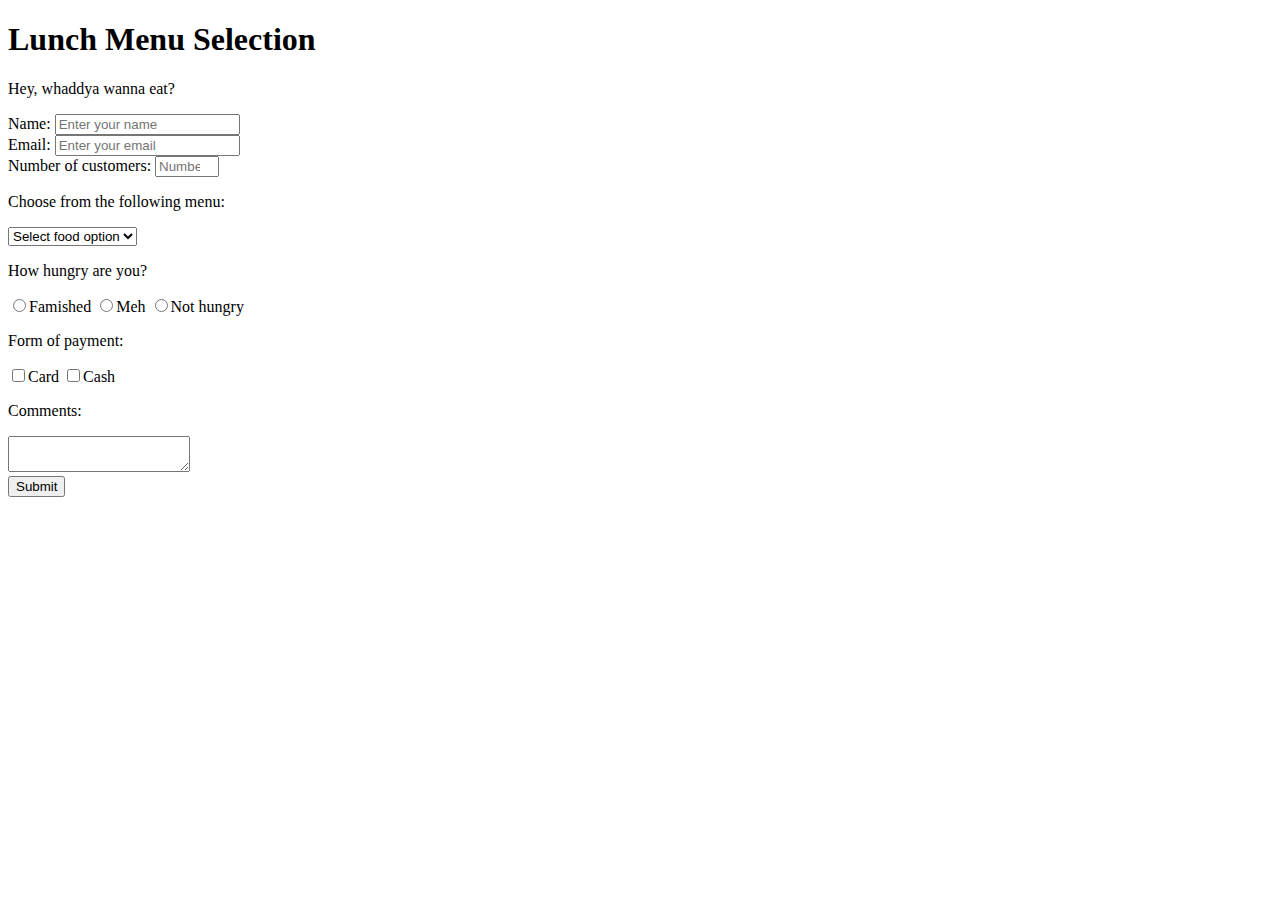
<file: 02-survey-form/index.html>
<!DOCTYPE html>
<html>
<head>
  <title>Survey Form</title>
</head>
<body>
<div class="container">
  <header class="header">
  <h1 id="title">Lunch Menu Selection</h1>
  <p id="description">Hey, whaddya wanna eat?</p>
  </header>
  <form id="survey-form">
  <div class="form-group">
   <label id="name-label" for="name">Name:</label>
   <input type="text" name="name" id="name" class="form-control" placeholder="Enter your name" required>
  </div>
  <div class="form-group">
   <label id="email-label" for="email">Email:</label>
   <input type="email" name="email" id="email" class="form-control" placeholder="Enter your email" required>
  </div>
  <div class="form-group">
   <label id="number-label" for="number">Number of customers:</label>
  <input type="number" name="number" id="number" class="form-control" placeholder="Number" min="1" max="100">
 </div>
 <div class="form-group">
   <p>Choose from the following menu:</p>
   <select id="dropdown" name="role" class="form-control" required>
     <option disabled selected value value="select">Select food option</option>
     <option value="hamburger">Hamburger</option>
     <option value="chicken">Chicken</option>
     <option value="salad">Salad</option>
   </select>
 </div>
 <div class="form-group">
   <p>How hungry are you?</p>
   <label for="famished">
     <input id="famished" value="famished" type="radio" name="hungry">Famished</label>
   <label for="meh">
     <input id="meh" value="meh" type="radio" name="hungry">Meh</label>
   <label for="not">
     <input id="not" value="not" type="radio" name="hungry">Not hungry</label>
 </div>
 <div class="form-group">
   <p>Form of payment:</p>
   <label for="card">
     <input id="card" value="card" type="checkbox" name="payment">Card</label>
   <label for="payment">
     <input id="cash" value="cash" type="checkbox" name="payment">Cash</label>
 </div>
 <div class="form-group">
   <p>Comments:</p>
   <textarea id="comments" value="comments" type="textarea" name="comments"></textarea>
 </div>
    <div class="form-group">
      <button id="submit" type="submit">Submit</button>
    </div>
</form>
</div>
</body>
</html>
</file>
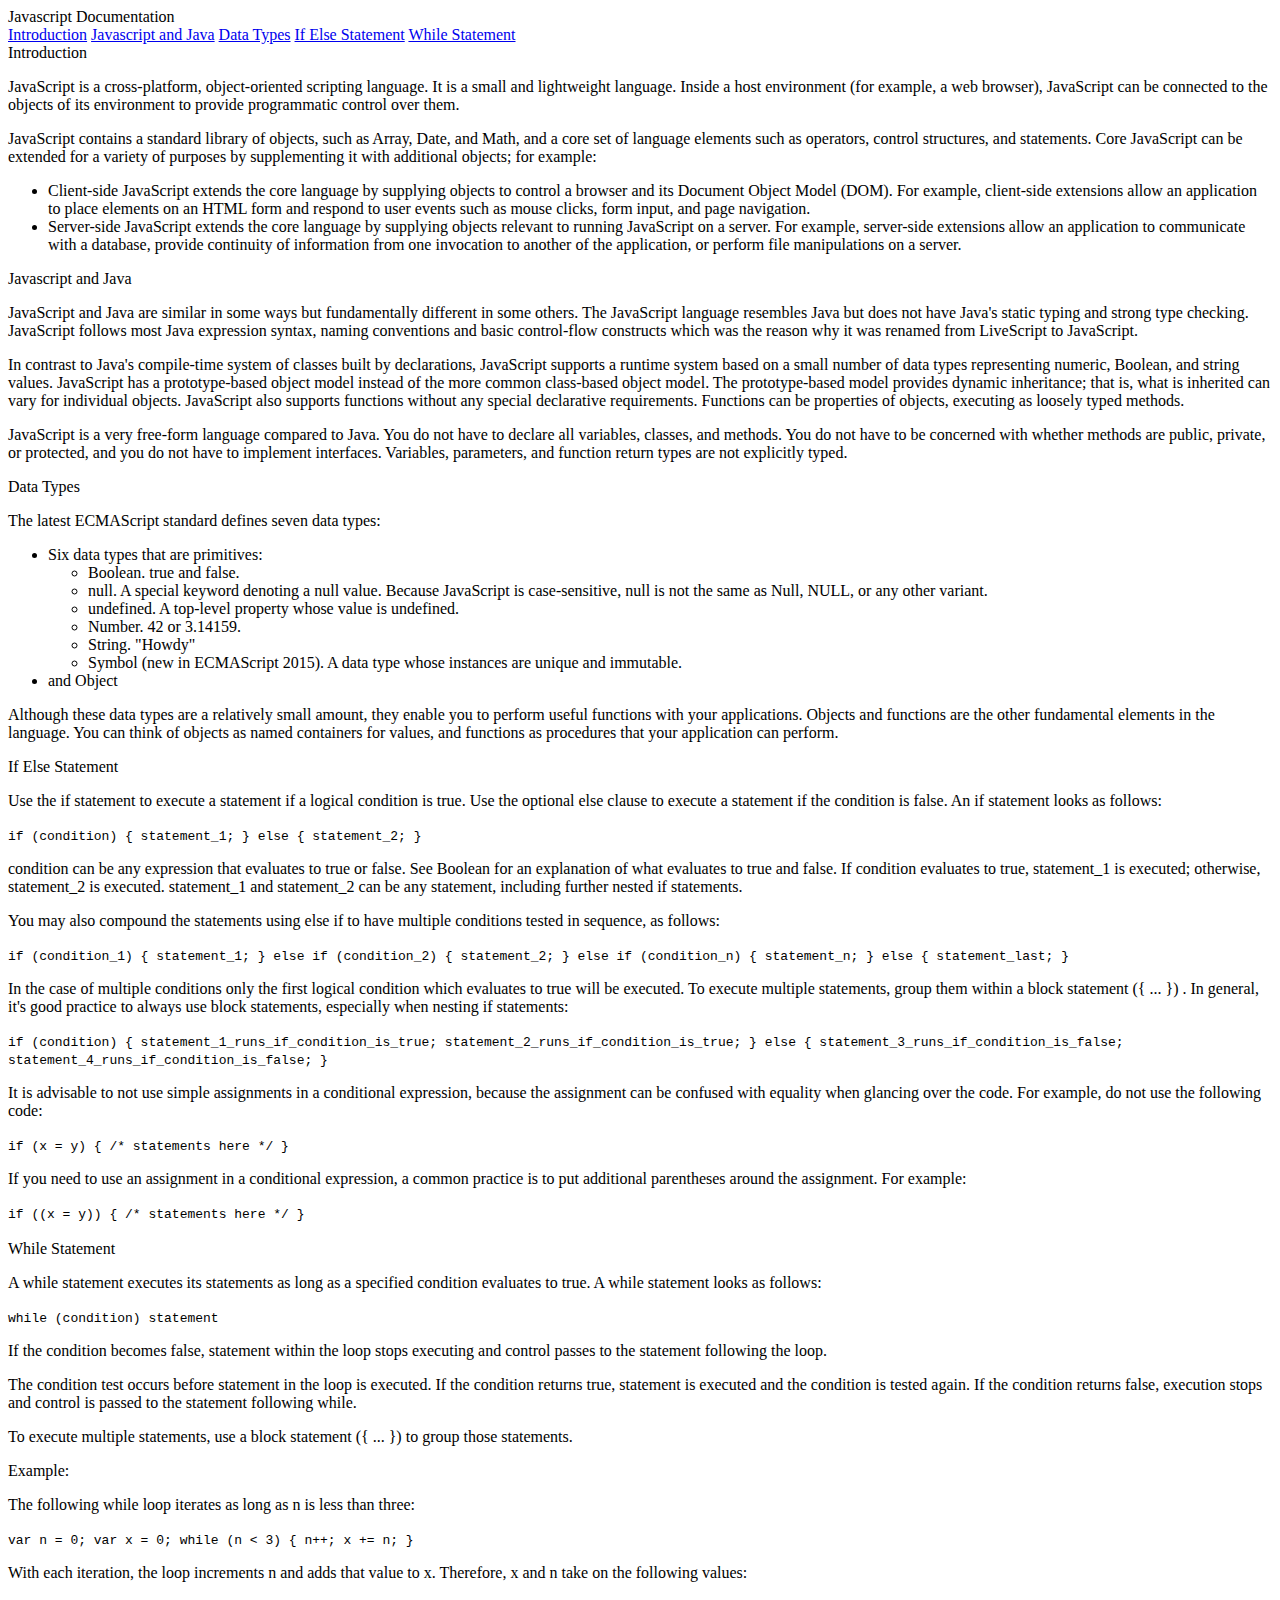
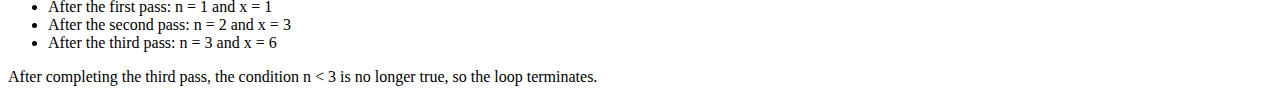
<file: 04-technical-documentation/index.html>
<!DOCTYPE html>
<html>
<head>
<title>Javascript Documentation</title>
</head>
<body>
<main id="main-doc">
  
  <nav id="navbar">
    <header class="nav-header">Javascript Documentation</header>
    <a class="nav-link" href="#Introduction">Introduction</a>
    <a class="nav-link" href="#Javascript_and_Java">Javascript and Java</a>
    <a class="nav-link" href="#Data_Types">Data Types</a>
    <a class="nav-link" href="#If_Else_Statement">If Else Statement</a>
    <a class="nav-link" href="#While_Statement">While Statement</a>
  </nav>
  
  <section class="main-section" id="Introduction">
    <header>Introduction</header>
    <p>JavaScript is a cross-platform, object-oriented scripting language. It is a small and lightweight language. Inside a host environment (for example, a web browser), JavaScript can be connected to the objects of its environment to provide programmatic control over them.</p>
    <p>JavaScript contains a standard library of objects, such as Array, Date, and Math, and a core set of language elements such as operators, control structures, and statements. Core JavaScript can be extended for a variety of purposes by supplementing it with additional objects; for example:</p>
    <ul>
      <li>Client-side JavaScript extends the core language by supplying objects to control a browser and its Document Object Model (DOM). For example, client-side extensions allow an application to place elements on an HTML form and respond to user events such as mouse clicks, form input, and page navigation.</li>
      <li>Server-side JavaScript extends the core language by supplying objects relevant to running JavaScript on a server. For example, server-side extensions allow an application to communicate with a database, provide continuity of information from one invocation to another of the application, or perform file manipulations on a server.</li>
    </ul>
  </section>
  
  <section class="main-section" id="Javascript_and_Java">
    <header>Javascript and Java</header>
    <p>JavaScript and Java are similar in some ways but fundamentally different in some others. The JavaScript language resembles Java but does not have Java's static typing and strong type checking. JavaScript follows most Java expression syntax, naming conventions and basic control-flow constructs which was the reason why it was renamed from LiveScript to JavaScript.</p>
    <p>In contrast to Java's compile-time system of classes built by declarations, JavaScript supports a runtime system based on a small number of data types representing numeric, Boolean, and string values. JavaScript has a prototype-based object model instead of the more common class-based object model. The prototype-based model provides dynamic inheritance; that is, what is inherited can vary for individual objects. JavaScript also supports functions without any special declarative requirements. Functions can be properties of objects, executing as loosely typed methods.</p>
    <p>JavaScript is a very free-form language compared to Java. You do not have to declare all variables, classes, and methods. You do not have to be concerned with whether methods are public, private, or protected, and you do not have to implement interfaces. Variables, parameters, and function return types are not explicitly typed.</p>
  </section>
  
  <section class="main-section" id="Data_Types">
    <header>Data Types</header>
    <p>The latest ECMAScript standard defines seven data types:</p>
    <ul>
      <li>Six data types that are primitives:
      <ul>
        <li>Boolean. true and false.           </li>
        <li>null. A special keyword denoting a null value. Because JavaScript is case-sensitive, null is not the same as Null, NULL, or any other variant.</li>
        <li>undefined. A top-level property whose value is undefined.</li>
        <li>Number. 42 or 3.14159.</li>
        <li>String. "Howdy"</li>
        <li>Symbol (new in ECMAScript 2015). A data type whose instances are unique and immutable.</li>
        </ul>
      </li>
      <li>and Object</li>
    </ul>
    <p>Although these data types are a relatively small amount, they enable you to perform useful functions with your applications. Objects and functions are the other fundamental elements in the language. You can think of objects as named containers for values, and functions as procedures that your application can perform.</p>
  </section>
  
  <section class="main-section" id="If_Else_Statement">
    <header>If Else Statement</header>
    <p>Use the if statement to execute a statement if a logical condition is true. Use the optional else clause to execute a statement if the condition is false. An if statement looks as follows:</p>
    <code>if (condition) { statement_1; } else { statement_2; }</code>
    <p>condition can be any expression that evaluates to true or false. See Boolean for an explanation of what evaluates to true and false. If condition evaluates to true, statement_1 is executed; otherwise, statement_2 is executed. statement_1 and statement_2 can be any statement, including further nested if statements.</p>
    <p>You may also compound the statements using else if to have multiple conditions tested in sequence, as follows:</p>
    <code>if (condition_1) { statement_1; } else if (condition_2) { statement_2;
      } else if (condition_n) { statement_n; } else { statement_last; }</code>
    <p>In the case of multiple conditions only the first logical condition which evaluates to true will be executed. To execute multiple statements, group them within a block statement ({ ... }) . In general, it's good practice to always use block statements, especially when nesting if statements:</p>
    <code>if (condition) { statement_1_runs_if_condition_is_true;
        statement_2_runs_if_condition_is_true; } else {
        statement_3_runs_if_condition_is_false;
      statement_4_runs_if_condition_is_false; }</code>
    <p>It is advisable to not use simple assignments in a conditional expression, because the assignment can be confused with equality when glancing over the code. For example, do not use the following code:</p>
    <code>if (x = y) { /* statements here */ }</code>
    <p>If you need to use an assignment in a conditional expression, a common practice is to put additional parentheses around the assignment. For example:</p>
    <code>if ((x = y)) { /* statements here */ }</code>
    <br><br>
  </section>
  
  <section class="main-section" id="While_Statement">
    <header>While Statement</header>
    <p>A while statement executes its statements as long as a specified condition evaluates to true. A while statement looks as follows:</p>
    <code>while (condition) statement</code>
    <p>If the condition becomes false, statement within the loop stops executing and control passes to the statement following the loop.</p>
    <p>The condition test occurs before statement in the loop is executed. If the condition returns true, statement is executed and the condition is tested again. If the condition returns false, execution stops and control is passed to the statement following while.</p>
    <p>To execute multiple statements, use a block statement ({ ... }) to group those statements.</p>
    <p>Example:</p>
    <p>The following while loop iterates as long as n is less than three:</p>
    <code>var n = 0; var x = 0; while (n &#60; 3) { n++; x += n; }</code>
      <p>With each iteration, the loop increments n and adds that value to x. Therefore, x and n take on the following values:</p>
      <ul>
        <li>After the first pass: n = 1 and x = 1</li>
        <li>After the second pass: n = 2 and x = 3</li>
        <li>After the third pass: n = 3 and x = 6</li>
      </ul>
      <p>After completing the third pass, the condition n &#60; 3 is no longer true, so the loop terminates.</p>
  </section>
  
</main>
</body>
</html>
</file>
